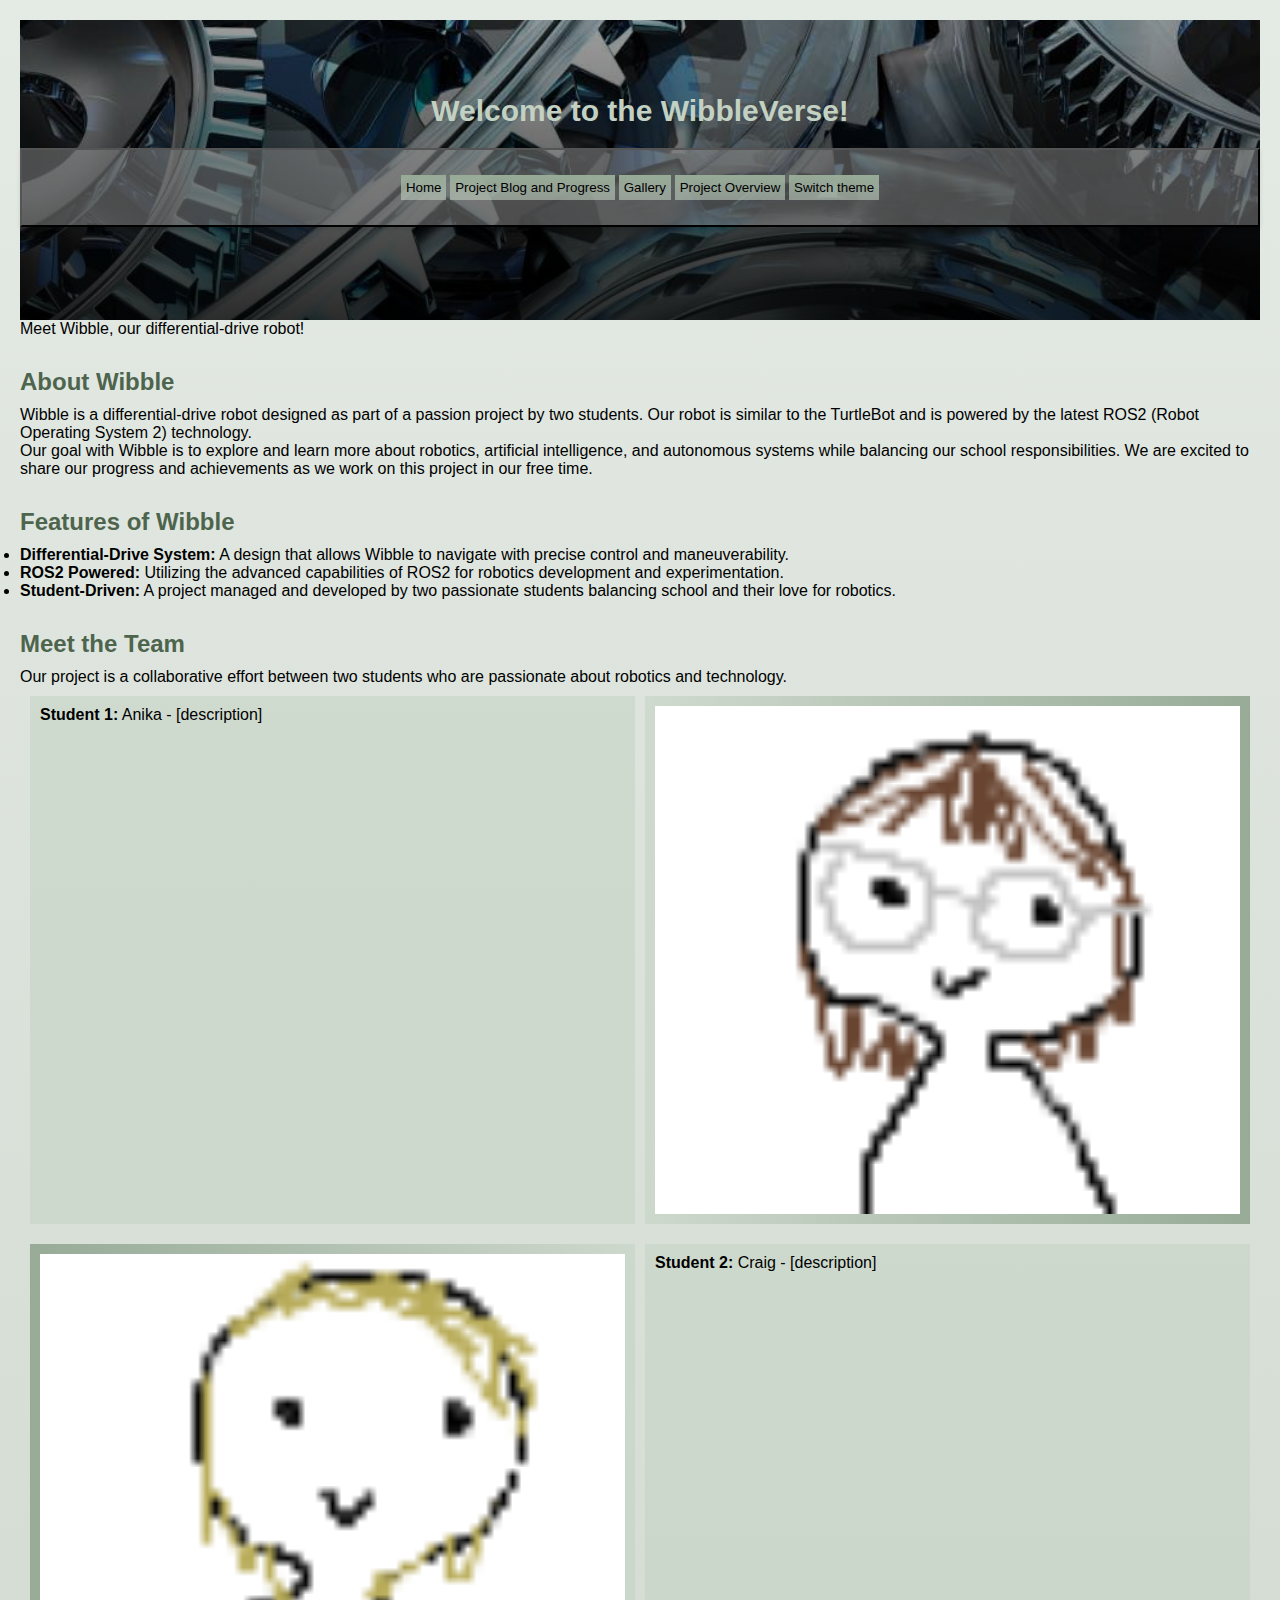
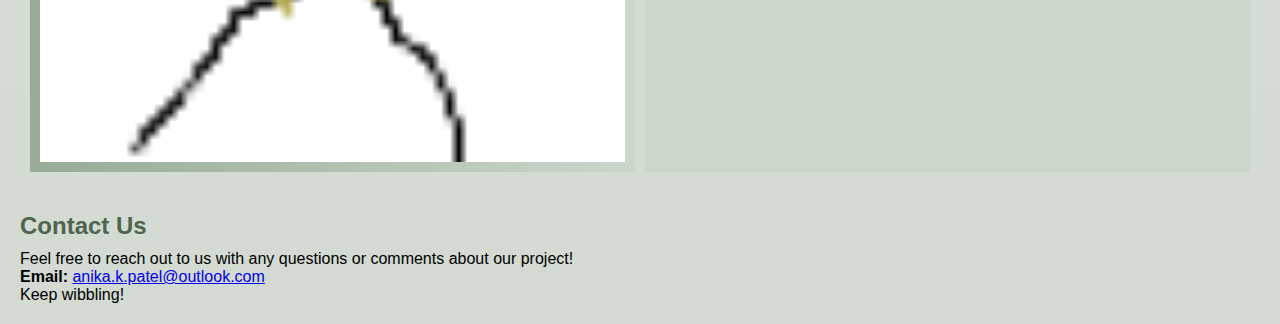
<file: index.html>
<!DOCTYPE html>
<html lang="en">
<head>
    <meta charset="UTF-8">
    <meta name="viewport" content="width=device-width, initial-scale=1.0">
    <title>Wibble</title>
    <link id="theme-stylesheet" rel="stylesheet" href="website/serious/styles/style.css">
    <script src="styleswitch.js" defer></script>
</head>
<body>
    <!-- TOP BANNER -->
    <div class="gear_background">
        <div class="image_overlay">
            <header>
                <h0>Welcome to the WibbleVerse!</h0>
            </header>

            <button id="toggle-stylesheet" 

            <nav class="container">
                <a id="homepage" href="website/serious/serious_entrypoint.html">Home</a>
                <a href="#">Project Blog and Progress</a>
                <a href="#">Gallery</a>
                <a href="#">Project Overview</a>
                <a id="toggle-stylesheet" onclick="toggleStylesheet()">Switch theme</a>
            </nav>
        </div>
    </div>

    <!-- WIBBLE HEADER -->
    <header>
        <p>Meet Wibble, our differential-drive robot!</p>
    </header>

    <!-- INFORMATION -->
    <main>
        <section id="introduction">
            <h2>About Wibble</h2>
            <p>
                Wibble is a differential-drive robot designed as part of a passion project by two students. Our robot is similar to the TurtleBot and is powered by the latest ROS2 (Robot Operating System 2) technology.
            </p>
            <p>
                Our goal with Wibble is to explore and learn more about robotics, artificial intelligence, and autonomous systems while balancing our school responsibilities. We are excited to share our progress and achievements as we work on this project in our free time.
            </p>
        </section>

        <section id="features">
            <h2>Features of Wibble</h2>
            <ul>
                <li><strong>Differential-Drive System:</strong> A design that allows Wibble to navigate with precise control and maneuverability.</li>
                <li><strong>ROS2 Powered:</strong> Utilizing the advanced capabilities of ROS2 for robotics development and experimentation.</li>
                <li><strong>Student-Driven:</strong> A project managed and developed by two passionate students balancing school and their love for robotics.</li>
            </ul>
        </section>

        <section id="team">
            <h2>Meet the Team</h2>
            <p>
                Our project is a collaborative effort between two students who are passionate about robotics and technology.
            </p>
            <ul>
                <div class="column-container">
                    <div class="column">
                        <p><strong>Student 1:</strong> Anika - [description]</p>
                    </div>
                    <div class="column_grad_right">
                        <img src="website/serious/photos/anikapfp.png" alt="Anika" width="100%" height="100%">
                    </div>
                </div>
                <div class="column-container">
                    <div class="column_grad_left">
                        <img src="website/serious/photos/craigpfp.png" alt="Craig"  width="100%" height="100%">
                    </div>
                    <div class="column">
                        <p><strong>Student 2:</strong> Craig - [description]</p>
                    </div>
                </div>
                
            </ul>
        </section>

        <section id="contact">
            <h2>Contact Us</h2>
            <p>
                Feel free to reach out to us with any questions or comments about our project!
            </p>
            <p>
                <strong>Email:</strong> <a href="mailto:anika.k.patel@outlook.com">anika.k.patel@outlook.com</a>
            </p>
        </section>
    </main>
    <footer>
        <p>Keep wibbling!</p>
    </footer>
</body>
</html>
</file>
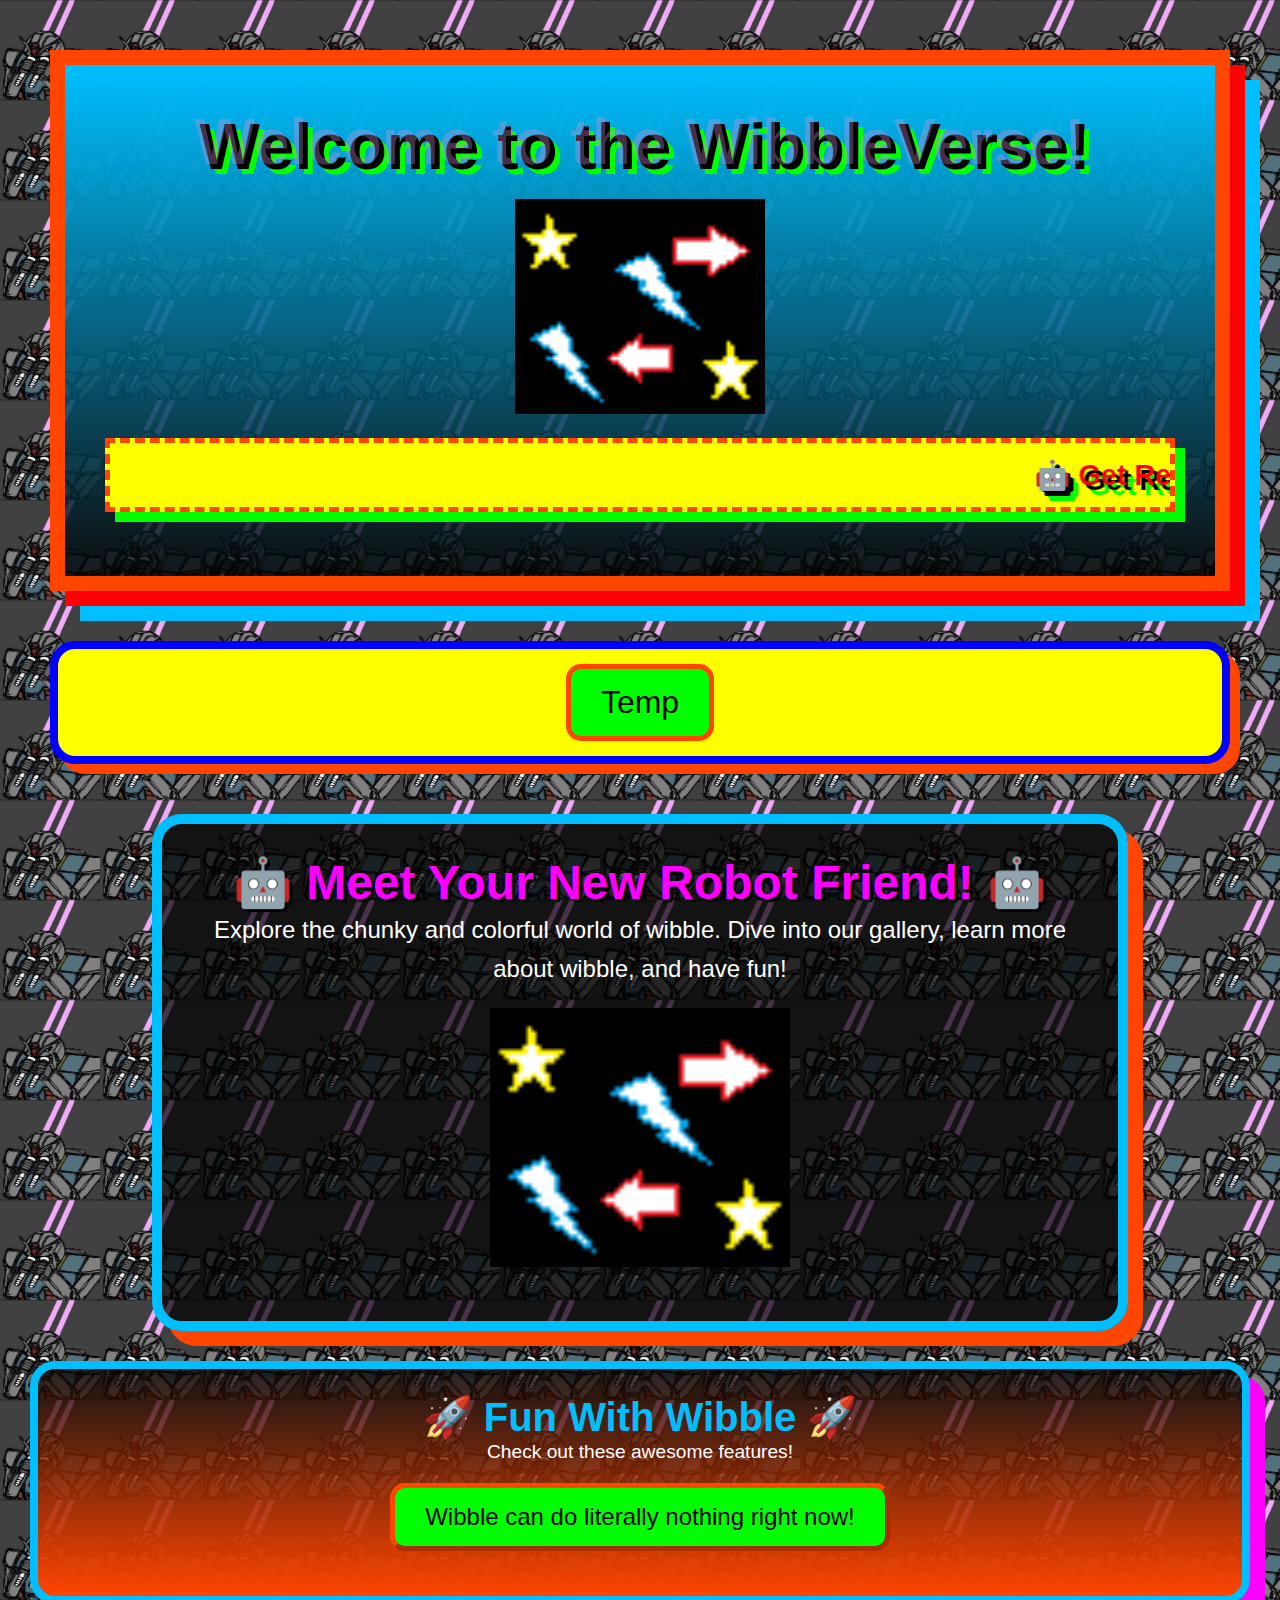
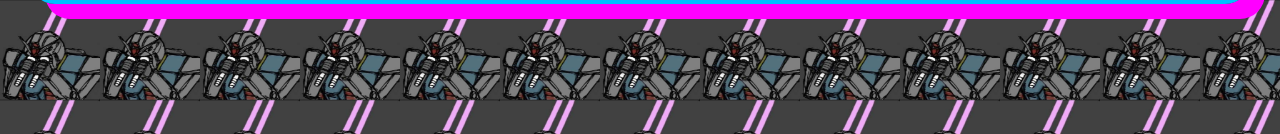
<file: website/fun/fun_entrypoint.html>
<!DOCTYPE html>
<html lang="en">
<head>
    <meta charset="UTF-8">
    <meta name="viewport" content="width=device-width, initial-scale=1.0">
    <title>🤖💅</title>
    <link rel="stylesheet" href="styles/robot.css">
</head>
<body>
    <header>
        <h1>Welcome to the WibbleVerse!</h1>
        <img src="styles/header.png" alt="Robot Header Image" class="robot-header">
        <marquee behavior="scroll" direction="left" scrollamount="15">
            <strong>🤖 Get Ready for a Chunky, Funky Wibble Experience! 🤖</strong>
        </marquee>
    </header>

    <nav class="robot-nav">
        <!-- this is how you add a new page link to the website. PUT ALL NEW HTMLS IN THE WEBSITE OR I WILL LITERALLY CIRCUMCIZE YOU -->
        <a href="japanese.html">Temp</a>
    </nav>

    <div class="container">
        <div class="content">
            <h2>🤖 Meet Your New Robot Friend! 🤖</h2>
            <p>Explore the chunky and colorful world of wibble. Dive into our gallery, learn more about wibble, and have fun!</p>
            <img src="styles/header.png" alt="Robot Character" class="robot-character">
        </div>
    </div>

    <section class="robot-fun">
        <h2>🚀 Fun With Wibble 🚀</h2>
        <p>Check out these awesome features!</p>
        <a href="#" class="fun-button">Wibble can do literally nothing right now!</a>
    </section>
</body>
</html>
</file>
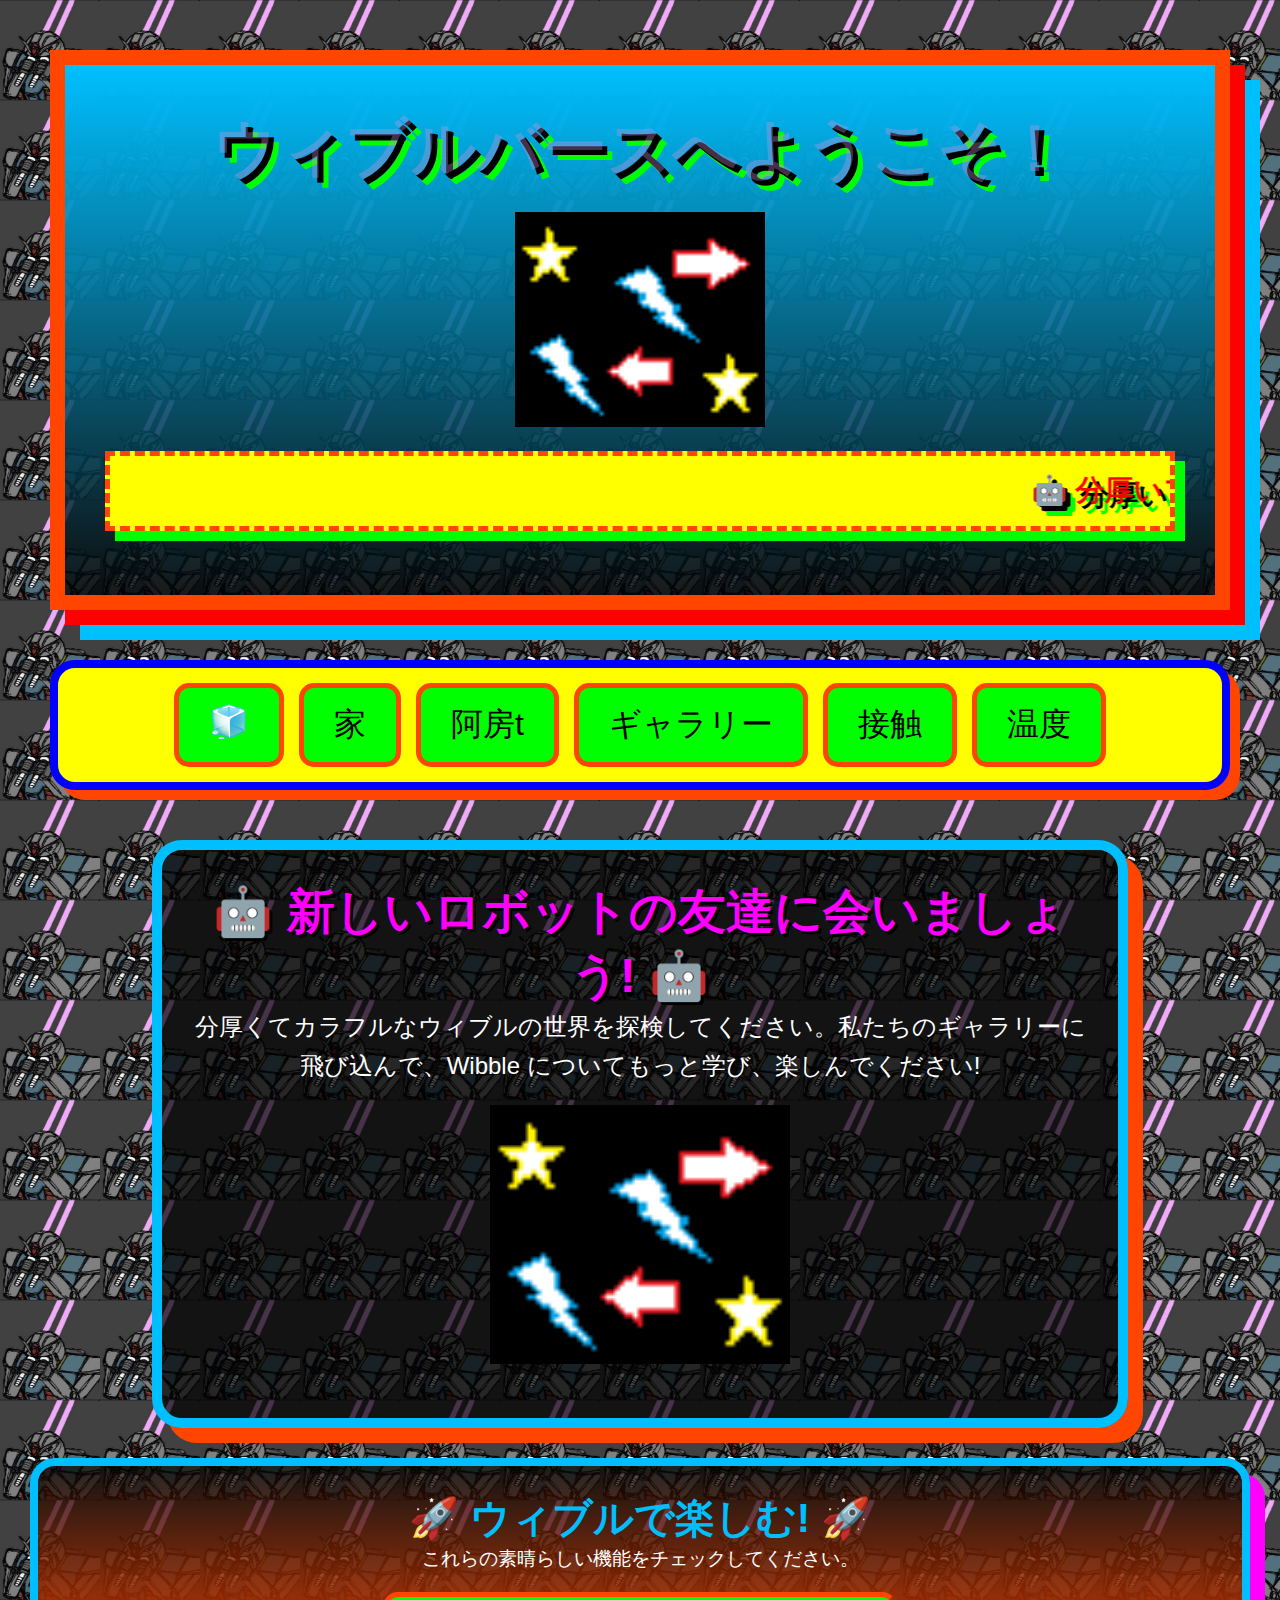
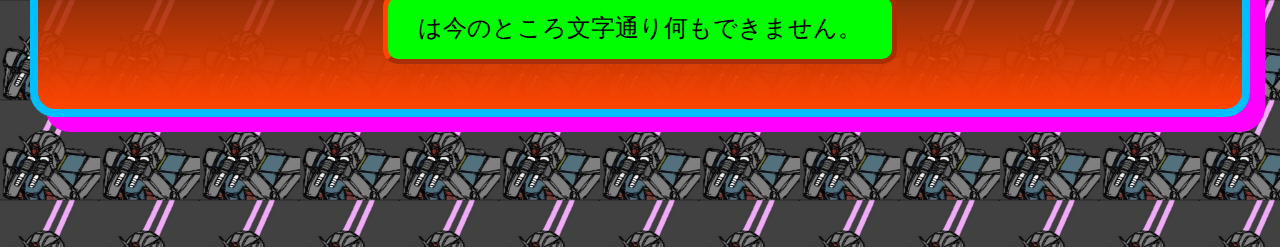
<file: website/fun/japanese.html>
<!DOCTYPE html>
<html lang="ja">
<head>
    <meta charset="UTF-8">
    <meta name="viewport" content="width=device-width, initial-scale=1.0">
    <title>🤖💅</title>
    <link rel="stylesheet" href="styles/robot.css">
</head>
<body>
    <header>
        <h1>ウィブルバースへようこそ！</h1>
        <img src="styles/header.png" alt="Robot Header Image" class="robot-header">
        <marquee behavior="scroll" direction="left" scrollamount="15">
            <strong>🤖 分厚いファンキーなウィブル体験の準備をしましょう! 🤖</strong>
        </marquee>
    </header>

    <nav class="robot-nav">
        <a href="fun_entrypoint.html">🧊</a>
        <a href="#">家</a>
        <a href="#">阿房t</a>
        <a href="#">ギャラリー</a>
        <a href="#">接触</a>
        <!-- this is how you add a new page link to the website. PUT ALL NEW HTMLS IN THE WEBSITE OR I WILL LITERALLY CIRCUMCIZE YOU -->
        <a href="temp.html">
            温度</a>
    </nav>

    <div class="container">
        <div class="content">
            <h2>🤖 新しいロボットの友達に会いましょう! 🤖</h2>
            <p>分厚くてカラフルなウィブルの世界を探検してください。私たちのギャラリーに飛び込んで、Wibble についてもっと学び、楽しんでください!</p>
            <img src="styles/header.png" alt="Robot Character" class="robot-character">
        </div>
    </div>

    <section class="robot-fun">
        <h2>🚀 ウィブルで楽しむ! 🚀</h2>
        <p>これらの素晴らしい機能をチェックしてください。</p>
        <a href="#" class="fun-button">は今のところ文字通り何もできません。</a>
    </section>
</body>
</html>
</file>
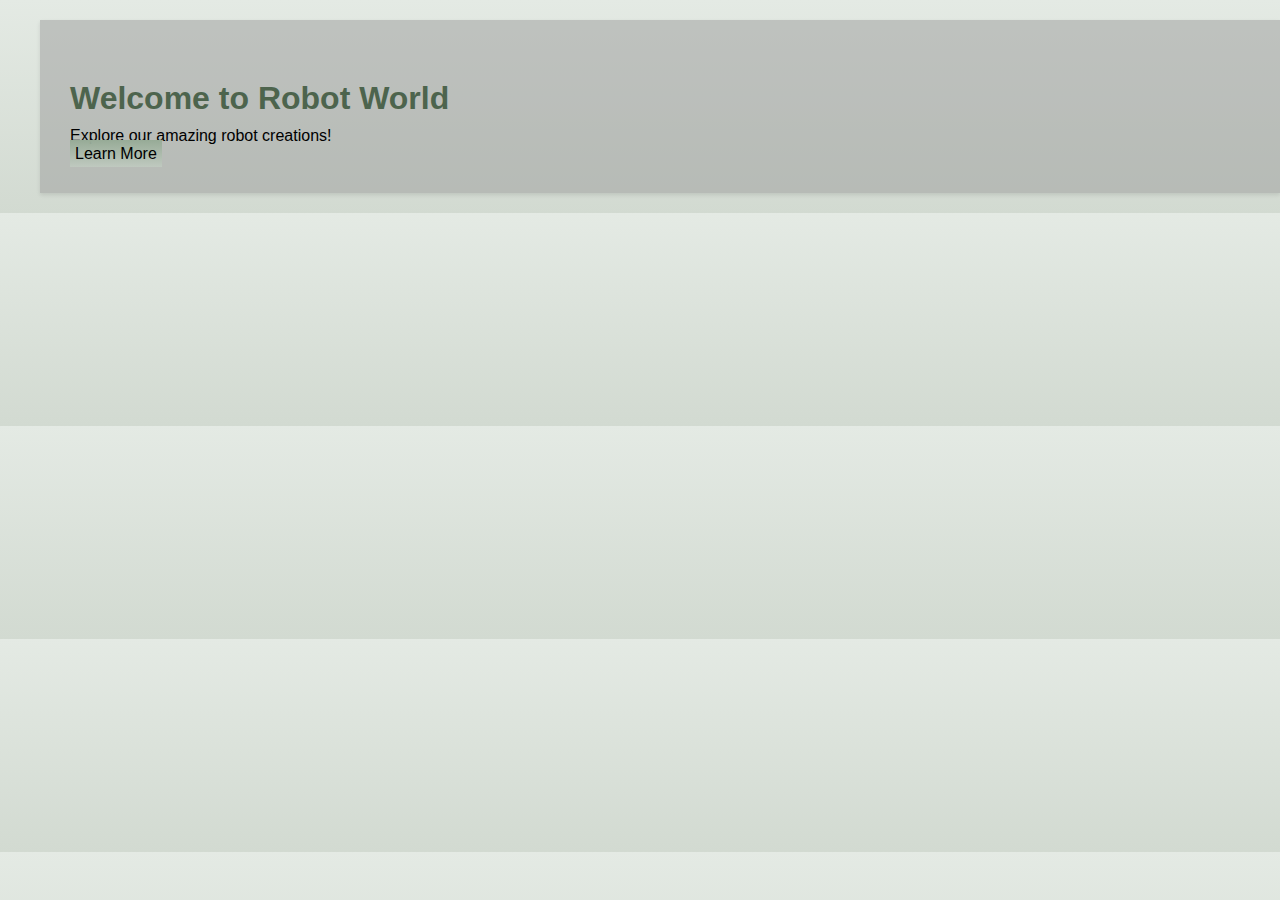
<file: website/serious/serious_entrypoint.html>
<!DOCTYPE html>
<html lang="en">
<head>
    <meta charset="UTF-8">
    <meta name="viewport" content="width=device-width, initial-scale=1.0">
    <title>Robot World</title>
    <link rel="stylesheet" href="styles/style.css">
</head>
<body>
    <div class="container">
        <h1>Welcome to Robot World</h1>
        <p>Explore our amazing robot creations!</p>
        <a href="#" class="button button-gradient">Learn More</a>
    </div>
</body>
</html>
</file>
<file: website/serious/styles/style.css>
/* robot-styles.css */

/* Reset default margin and padding */
* 
{
  margin: 0;
  padding: 0;
  box-sizing: border-box;
}

/* Set a background color */
body {
  background: linear-gradient(180deg, #e4eae4, #d2dad1);
  font-family: 'Roboto', sans-serif;
  margin: 20px;
}

.gear_background {
  position: relative; /* Position relative for the overlay */
  height: 300px; /* Adjust the height as needed */
  background-image: url('../photos/stock_gears.png'); /* Path to your background image */
  background-size: cover; /* Cover the entire header */
  background-position: center; /* Center the image */
  background-repeat: no-repeat; /* Prevent repeating the image */
  color: white; /* Text color for the header content */
  text-align: center; /* Center-align the text */
  display: flex;
  align-items: center; /* Center content vertically */
  justify-content: center; /* Center content horizontally */
}

.image_overlay {
  position: absolute; /* Position on top of the background image */
  top: 0;
  left: 0;
  right: 0;
  bottom: 0;
  background: linear-gradient(0deg, #000000d3, #0000005f); /* Black with 50% opacity */
  display: flex;
  flex-direction: column;
  align-items: center;
  justify-content: center;
}
/* Container is a basic one with a gray background.  */
.container {
  margin: 20px;
  padding: 30px;
  background-color: #95959576;
  box-shadow: 0 2px 4px rgba(0, 0, 0, 0.1);
  width: 100%;
}

/* for buttons in a container */
.container a {
  color: #000000; /* Black text */
  text-decoration: none;
  background: linear-gradient(0deg, #c5d3c591, #97ab97); /* green background */
  padding: 5px;
  transition: background 0.5s ease, color 0.5s ease;
}

.container a:hover {
  background: #7d947d; /* Darker on hover */
  color: #ffffff; /* White text */
}

/* Add responsive multi-column layout */
.column-container {
  display: grid;
  grid-template-columns: repeat(auto-fit, minmax(300px, 1fr));
  padding: 10px;
  gap: 10px;
}

.column {
  background-color: #c5d3c591;
  padding: 10px; /* Space inside each column */
}

.column_grad_right {
  background: linear-gradient(90deg, #c5d3c591, #97ab97);
  padding: 10px; /* Space inside each column */
}
.column_grad_left {
  background: linear-gradient(270deg, #c5d3c591, #97ab97);
  padding: 10px; /* Space inside each column */
}

/* Style headings */
h1, h2, h3 {
  font-weight: 700;
  margin-bottom: 10px;
  margin-top: 30px;
  color: #4d644d
}

h0 {
  font-weight: 700;
  margin-bottom: 10px;
  margin-top: 30px;
  color:#c3d1c3;
  font-size: 30px;
}
</file>
<file: website/fun/styles/robot.css>
/* General Reset */
body, h1, h2, p {
    margin: 0;
    padding: 0;
    box-sizing: border-box;
}

/* Body Styles */
body {
    font-family: 'Press Start 2P', cursive, sans-serif; /* Retro arcade-style font */
    background: url('gundam.jpg') repeat; /* Robot-themed background */
    background-size: 100px 100px; /* Adjust pattern size */
    color: #ffffff; /* White text */
    text-align: center;
    padding-bottom: 100px; /* Space for the footer */
    margin: 0;
    /* cursor: url('images/robot-cursor.png'), auto; Custom robot cursor */
}

/* Header Styles */
header {
    background:linear-gradient(0deg, #000000cc 0%, #00bfff 100%);/* Deep sky blue background */
    border: 15px solid #ff4500; /* Chunky orange border */
    padding: 40px;
    text-shadow: 5px 5px 0 #000000, 10px 10px 0 #00ff00; /* Chunky, multi-colored text shadow */
    box-shadow: 15px 15px 0 #ff0000, 30px 30px 0 #00bfff; /* Bold, colorful shadow effects */
    position: relative;
    z-index: 1; /* Ensure it’s above other content */
    margin: 50px;
}

header h1 {
    font-size: 4em;
    color: #dd92dd52; /* Bright magenta text */
}

/* Robot Header Image */
.robot-header {
    width: 250px; /* Adjust as needed */
    height: auto;
    margin: 20px 0;
}

/* Marquee */
marquee {
    font-size: 1.8em;
    color: #ff0000; /* Bright red text */
    font-weight: bold;
    background: #ffff00; /* Bright yellow background */
    padding: 15px;
    border: 5px dashed #ff4500; /* Dashed orange border */
    box-shadow: 10px 10px 0 #00ff00; /* Chunky green shadow */
    margin-bottom: 20px;
}

/* Navigation Styles */
.robot-nav {
    background: #ffff00; /* Bright yellow background */
    padding: 15px;
    border: 8px solid #0000ff; /* Bold blue border */
    box-shadow: 10px 10px 0 #ff4500; /* Chunky orange shadow */
    border-radius: 25px; /* Rounded corners */
    display: flex;
    justify-content: center;
    gap: 15px;
    margin: 50px;
}

.robot-nav a {
    color: #000000; /* Black text */
    text-decoration: none;
    font-size: 2em;
    background: #00ff00; /* Bright green background */
    padding: 15px 30px;
    border: 5px solid #ff4500; /* Orange border */
    border-radius: 15px; /* Rounded corners */
    transition: background 0.3s ease, color 0.3s ease;
}

.robot-nav a:hover {
    background: #ff4500; /* Orange on hover */
    color: #ffffff; /* White text */
    border: 5px solid #00ff00; /* Green border on hover */
}

/* Container Styles */
.container {
    width: 70%;
    margin: 20px auto;
    background: rgba(0, 0, 0, 0.7); /* Semi-transparent black background */
    border: 10px solid #00bfff; /* Chunky deep sky blue border */
    padding: 30px;
    border-radius: 30px; /* More pronounced rounded corners */
    box-shadow: 15px 15px 0 #ff4500; /* Chunky orange shadow */
    text-align: center;
    position: relative;
    z-index: 1;
}

.container h2 {
    font-size: 3em;
    color: #ff00ff; /* Bright magenta text */
    text-shadow: 3px 3px 0 #000000; /* Black text shadow */
}

.container p {
    font-size: 1.5em;
    line-height: 1.6;
    color: #ffffff; /* White text */
}

/* Robot Character Image */
.robot-character {
    width: 300px; /* Adjust as needed */
    height: auto;
    margin: 20px 0;
}

/* Fun Robot Section */
.robot-fun {
    margin: 30px;
    background: linear-gradient(180deg, #000000b4 0%, #ff4500 100%); /* Chunky orange background */
    padding: 25px;
    border: 8px solid #00bfff; /* Bold deep sky blue border */
    border-radius: 25px; /* Rounded corners */
    box-shadow: 15px 15px 0 #ff00ff; /* Chunky magenta shadow */
    text-align: center;
    position: relative;
    z-index: 1;
}

.robot-fun h2 {
    font-size: 2.5em;
    color: #00bfff; /* Deep sky blue text */
}

.robot-fun p {
    font-size: 1.2em;
    color: #ffffff; /* White text */
}

.fun-button {
    display: inline-block;
    margin: 20px;
    padding: 15px 30px;
    font-size: 1.5em;
    background: #00ff00; /* Bright green background */
    color: #000000; /* Black text */
    text-decoration: none;
    border: 5px outset #ff4500; /* Chunky orange border */
    border-radius: 15px; /* Rounded corners */
    transition: background 0.3s ease, color 0.3s ease;
}

.fun-button:hover {
    background: #ff4500; /* Orange on hover */
    color: #ffffff; /* White text */
    border: 5px outset #00ff00; /* Green border on hover */
}

/* Footer Styles */
footer {
    background: #000000; /* Black background */
    color: #ffffff; /* White text */
    padding: 15px;
    border-top: 10px solid #00bfff; /* Chunky deep sky blue border */
    text-align: center;
    position: absolute;
    bottom: 0;
    width: 100%;
    box-shadow: 0 -5px 0 #ff4500; /* Chunky orange shadow */
    z-index: 1;
}

footer a {
    color: #00bfff; /* Deep sky blue links */
    text-decoration: none;
    font-weight: bold;
}

footer a:hover {
    color: #ff4500; /* Orange on hover */
}
</file>
